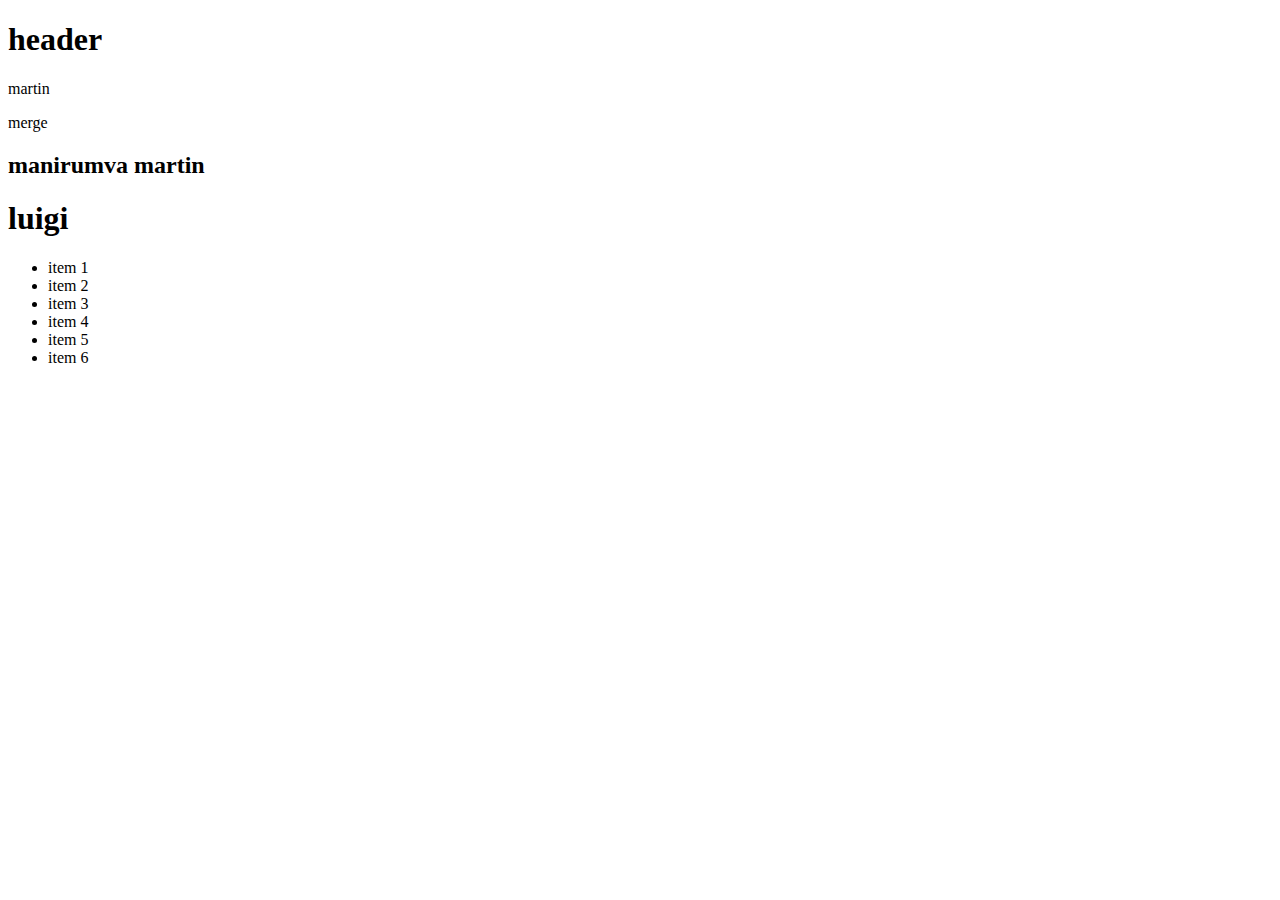
<file: index.html>
<!DOCTYPE html>
<html lang="en">
<head>
  <meta charset="UTF-8">
  <meta name="viewport" content="width=device-width, initial-scale=1.0">
  <title>Document</title>
</head>
<body>
  <h1>header</h1>
  <p>martin</p>
  <p>merge</p>
  <h2>manirumva martin</h2>
  <h1>luigi</h1>

  <ul>
    <li>item 1</li>
    <li>item 2</li>
    <li>item 3</li>
    <li>item 4</li>
    <li>item 5</li>
    <li>item 6</li>
  </ul>
</body>
</html>
</file>
